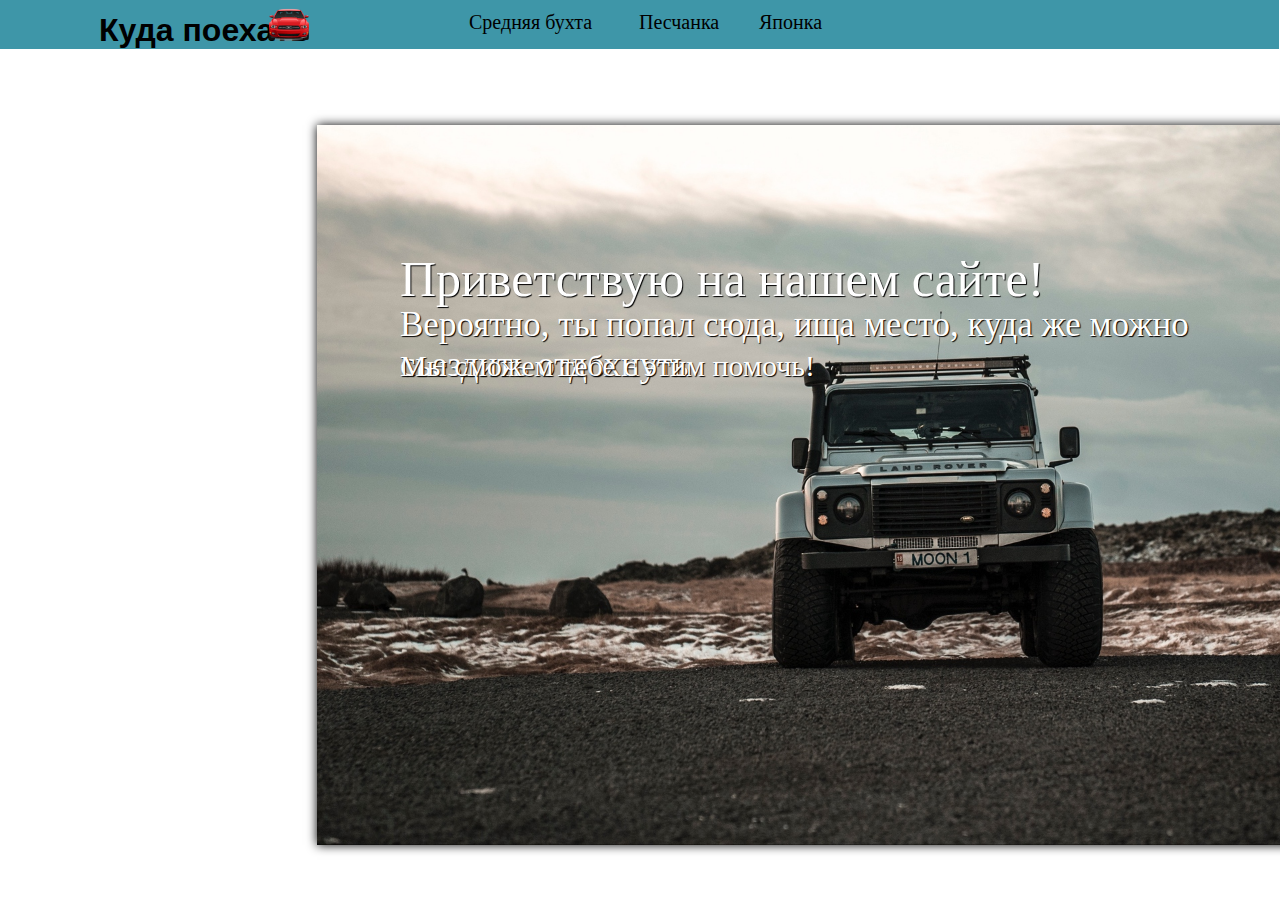
<file: index.html>
<!DOCTYPE HTML>
<html>
    <head>
    	<title>Куда поехать</title>
    	<script
  		src="https://code.jquery.com/jquery-3.3.1.js"
  		integrity="sha256-2Kok7MbOyxpgUVvAk/HJ2jigOSYS2auK4Pfzbm7uH60="
  		crossorigin="anonymous"></script>
  		<script type="text/javascript" src="scripts/handler.js"></script>
  		<meta charset="utf-8">
    	<link rel="shortcut icon" href="images/label.ico" type="image/x-icon">
    	<link rel="stylesheet" type="text/css" href="css/main.css">
    	<link rel="stylesheet" type="text/css" href="css/navigationBar.css">
	</head>
	<body>
		<nav>
			<div id="navigation">
				<a href="main.html" title="На главную" class="label">
					<h1>Куда поехать</h1>
					<img id="logo" src="images/label.png">
				</a>
				<a id="firstLink" href="srednyaya.html">
					Средняя бухта
				</a>
				<a id="secondLink" title="так себе..." href="peschanka.html">
					Песчанка
				</a>
				<a id="thirdLink" href="yaponka.html">
					Японка
				</a>
				<a id="toBring" href="toBring.html">
					Что взять с собой
				</a>
			</div>
			<span class="enter">
				<input id="enterButton" type="button" name="" value="Войдите">&nbspили
				<input id="registerButton" type="button" name="" value="Зарегистрируйтесь">
			</span>
			<div>
				<form method="post" class="log_in" method="post" action="">
					<h1>Вход</h1>
					<p class="login">
						<label id="labelForLogin" for="login">Логин:</label>
						<input type="text" name="login" id="login">
					</p>
					<p class="password">
						<label id="labelForPassword" for="password">Пароль:</label>
						<input type="password" name="password" id="password">
					</p>
					<input type="submit" name="" value="Войти" id="sendData">
				</form>
				<form method="post" class="register">
					<h1>Регистрация</h1>
					<p class="login">
						<label for="login" id="labelForLogin">Логин:</label>
						<input type="text" name="login" id="login">		
					</p>
					<p class="password">
						<label for="password1" id="labelForPassword">Пароль:</label>
						<input type="password" id="password" name="password1">
					</p>
					<p class="anotherPassword">
						<label for="password2" id="labelForPassword2">Повторите пароль:</label>
						<input type="text" id="password" name="password2">
					</p>
					<input type="submit" name="" value="Зарегистрироваться" id="sendRegister">
					<img id="Izolenta" src="nav/1.png">
				</form>
			</div>
		</nav>
		<div>
			<span>
				<p id="hello">Приветствую на нашем сайте!</p>
				<p id="veroyatno">Вероятно, ты попал сюда, ища место, куда же можно сьездить отдохнуть</p>
				<p id="help">Мы сможем тебе с этим помочь!</p>
			</span>
			<img id="firstOnMainPage" src="main page/1.jpg">
		</div>
	</body>
</html>
</file>
<file: css/main.css>
#hello
{
	position: absolute;
	top: 200px;
	left: 400px;
	font-size: 50px;
	z-index: 2;
}

#veroyatno
{
	position: absolute;
	top: 270px;
	left: 400px;
	font-size: 35px;
	z-index: 2;
}

#help
{
	position: absolute;
	top: 319px;
	left: 400px;
	font-size: 30px;
	z-index: 2;
}

#firstOnMainPage
{
	position: absolute;
	top: 125px;
	left: 317px;
	width: 1280px;
	z-index: 0;
	box-shadow: 0 0 10px black;
}
</file>
<file: css/navigationBar.css>
#navigation
{
	position: absolute;
	left: -1px;
	top: -1px;
	height: 50px;
	width: 100%;
	background-color: #3E96A8;
	z-index: 0;
}

body
{
	user-select: none;
}

h1
{
	font-family: Geneva, Arial, Helvetica, sans-serif;
}

h2
{
	font-family: "Trebuchet MS";
}

p
{
	z-index: 2;
	font-family: Futura-Normal;
	text-shadow: 1px 1px 1px black;
	color: white;
}

a
{
	font-family: "Trebuchet MS";
}

label
{
	font-family: Futura-Normal;
}

input
{
	font-family: "Courier New";
}

input:hover
{
	border: 1px solid black; 
}

.label
{
	position: absolute;
	left: 100px;
	top: -8px;
	width: 220px;
	height: 50px;
	cursor: pointer;
	text-decoration: none;
	color: black;
}

#logo
{
	position: inherit;
	top: 14px;
	left: 170px;
	width: 40px;
}

#firstLink
{
	position: inherit;
	top: 12px;
	left: 470px;
	height: 60px;
	text-decoration: none;
	font-size: 20px;
	color: black;
}

#secondLink
{
	position: inherit;
	top: 12px;
	left: 640px;
	height: 60px;
	text-decoration: none;
	font-size: 20px;
	color: black;
}

#thirdLink
{
	position: inherit;
	top: 12px;
	left: 760px;
	height: 60px;
	text-decoration: none;
	font-size: 20px;
	color: black;
}

#toBring
{
	position: inherit;
	top: 10px;
	left: 1360px;
	height: 60px;
	text-decoration: none;
	font-size: 25px;
	color: black;
}

.log_in
{
	position: absolute;
	top: 60px;
	left: 1510px;
	border-radius: 20px;
	width: 400px;
	height: 400px;
	font-family: "Helvetica Neue";
	background-color: #1F9CFF;
	text-shadow: 1px 1px 1px black;
	color: white;
	z-index: 3;
	text-align: center;
}

.register
{
	position: absolute;
	top: 60px;
	left: 1510px;
	border-radius: 20px;
	width: 400px;
	height: 450px;
	font-family: "Helvetica Neue";
	background-color: #1F9CFF;
	text-shadow: 1px 1px 1px black;
	color: white;
	z-index: 3;
	text-align: center;
}

#h1Enter
{

}

.login
{
	position: inherit;
	left: 15px;
	top: 150px;
}

#login
{
	position: inherit;
	top: 5px;
	font-size: 20px;
}

.password
{
	position: inherit;
	left: 15px;
	top: 200px;
}

#password
{
	position: inherit;
	top: 5px;
	font-size: 20px;
}

.anotherPassword
{
	position: inherit;
	left: -74px;
	top: 250px;
	width: 175px;
	background-color: #1F9CFF;
	border-radius: 20px;
}

#labelForPassword2
{
	float: left;
    width: 190px;
    line-height: 40px;
    padding-right: 10px;
    font-weight: 100;
    letter-spacing: 1px;
    font-size: 20px;
}

#Izolenta
{
	position: inherit;
    left: -27px;
    top: 290px;
    z-index: 4;
    width: 41px;
}

#labelForLogin
{

	float: left;
    width: 100px;
    line-height: 40px;
    padding-right: 10px;
    font-weight: 100;
    letter-spacing: 1px;
    font-size: 20px;
}

#labelForPassword
{
	float: left;
    width: 100px;
    line-height: 40px;
    padding-right: 10px;
    font-weight: 100;
    letter-spacing: 1px;
    font-size: 20px;
}

.enter
{
	position: absolute;
	top: 15px;
	left: 1620px;
	z-index: 1;
}

#sendData
{
	position: inherit;
	top: 320px;
	left: 155px;
	font-size: 18px;
	padding: .7em 1.5em;
	background-color: #3E96A8;
	font-family: Futura-Normal;
	border: none;
}

#sendData:hover 
{
	background: #1B7E93;
}

#sendRegister
{
	position: inherit;
    top: 363px;
    left: 104px;
	font-size: 18px;
	padding: .7em 1.5em;
	background-color: #3E96A8;
	font-family: Futura-Normal;
	border: none;
}

#sendRegister:hover 
{
	background: #1B7E93;
}
</file>
